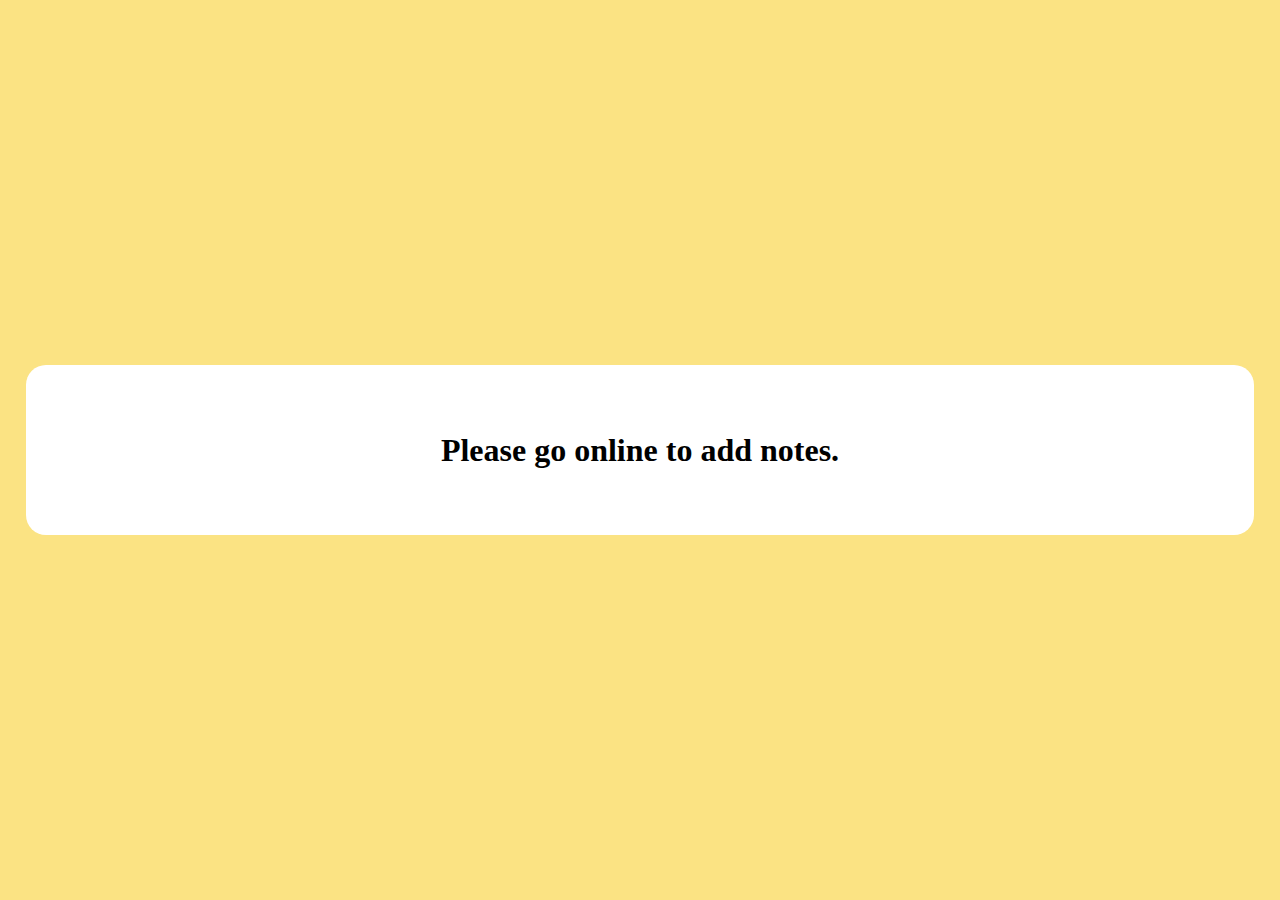
<file: public/offline.html>
<!DOCTYPE html>
<html lang="en">
<head>
    <meta charset="UTF-8">
    <meta http-equiv="X-UA-Compatible" content="IE=edge">
    <meta name="viewport" content="width=device-width, initial-scale=1.0">
    <title>PWA Note Keeper</title>
    <style type="text/css">
        html {
            height: 100%;
        }
        body {
            height: 100%;
            margin: 0;
            background: #FBE383;
            display: flex;
            align-items: center;
            text-align: center;
            justify-content: center;
        }
    
        .note {
            align-items: center;
            width: 80%;
            display: flex;
            justify-content: center;
            flex-direction: column;
            padding: 40px 8%;
            border-radius: 20px;
            background: #fff;
        }

        .note-title {
            font-size: 2em;
        }
    </style>
</head>
<body>

    <div class="note">
        <h2 class="note-title">
            <span>Please go online to add notes.</span>
        </h2>
    </div>
    
</body>
</html>
</file>
